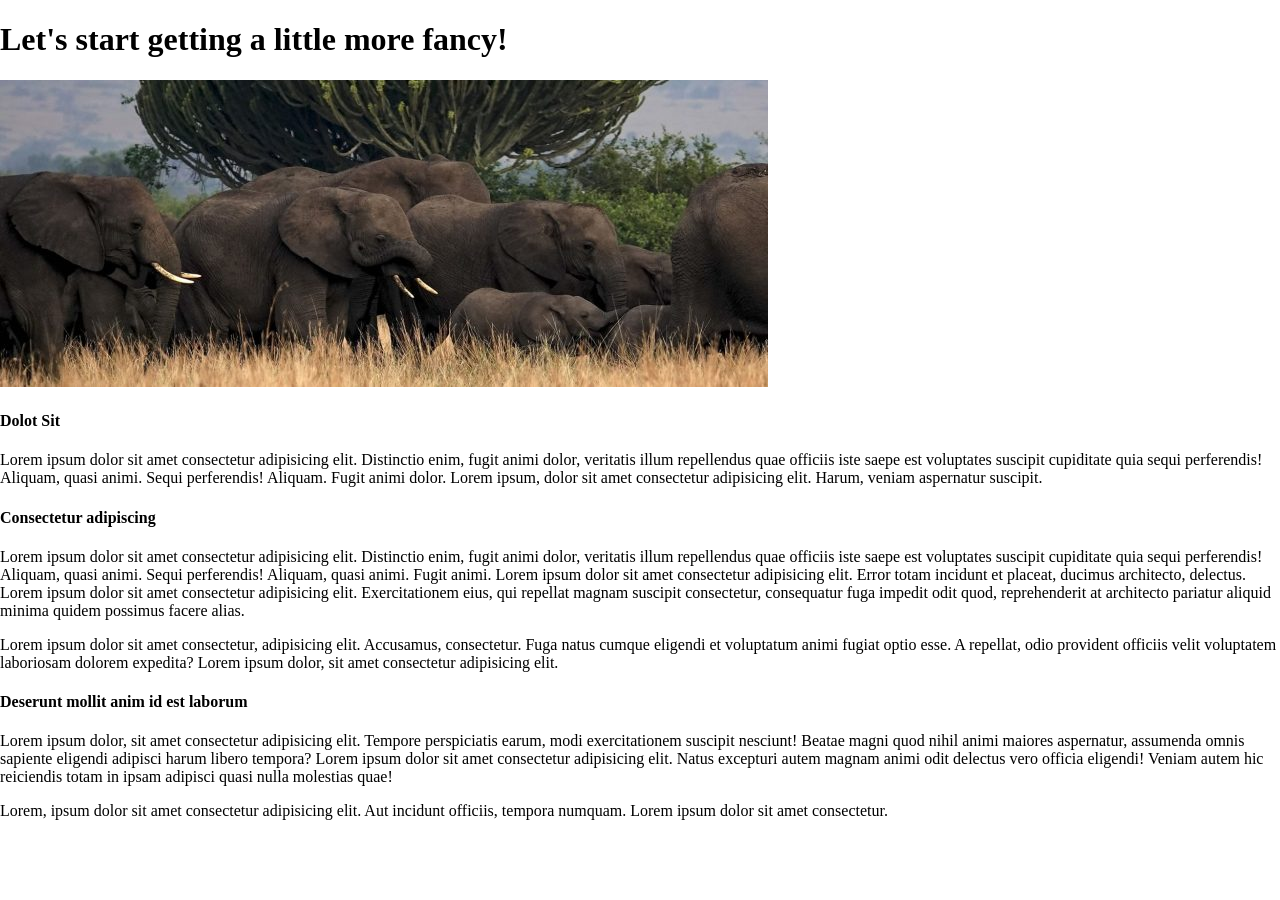
<file: index.html>
<!doctype html>
<html lang="en">
  <head>
    <meta charset="UTF-8" />
    <meta name="viewport" content="width=device-width, initial-scale=1.0" />
    <link rel="stylesheet" href="./styles.css" />
    <title>Dolor Sit Web Page</title>
  </head>
  <body>
    <div class="container">
      <div class="header">
        <h1>Let's start <span>getting a little</span> more fancy!</h1>
        <img
          src="./assets/elepanths_768x307.jpg"
          alt="header-image"
         
        />
      </div>
      <div class="body-container">
        <div class="first-container">
          <div class="dolot-sit">
            <h4>Dolot Sit</h4>
            <p>
              Lorem ipsum dolor sit amet consectetur adipisicing elit.
              Distinctio enim, fugit animi dolor, veritatis illum repellendus
              quae officiis iste saepe est voluptates suscipit cupiditate quia
              sequi perferendis! Aliquam, quasi animi. Sequi perferendis!
              Aliquam. Fugit animi dolor. Lorem ipsum, dolor sit amet
              consectetur adipisicing elit. Harum, veniam aspernatur suscipit.
            </p>
          </div>
          <div class="consectetur-adipiscing">
            <h4>Consectetur adipiscing</h4>
            <p>
              Lorem ipsum dolor sit amet consectetur adipisicing elit.
              Distinctio enim, fugit animi dolor, veritatis illum repellendus
              quae officiis iste saepe est voluptates suscipit cupiditate quia
              sequi perferendis! Aliquam, quasi animi. Sequi perferendis!
              Aliquam, quasi animi. Fugit animi. Lorem ipsum dolor sit amet
              consectetur adipisicing elit. Error totam incidunt et placeat,
              ducimus architecto, delectus. Lorem ipsum dolor sit amet
              consectetur adipisicing elit. Exercitationem eius, qui repellat
              magnam suscipit consectetur, consequatur fuga impedit odit quod,
              reprehenderit at architecto pariatur aliquid minima quidem
              possimus facere alias.
            </p>
          </div>

          <div class="p-lorem">
            <p>
              Lorem ipsum dolor sit amet consectetur, adipisicing elit.
              Accusamus, consectetur. Fuga natus cumque eligendi et voluptatum
              animi fugiat optio esse. A repellat, odio provident officiis velit
              voluptatem laboriosam dolorem expedita? Lorem ipsum dolor, sit
              amet consectetur adipisicing elit.
            </p>
          </div>
        </div>
        <div class="second-container">
          <div class="deserunt-mollit">
            <h4>Deserunt mollit anim id est laborum</h4>
            <p>
              Lorem ipsum dolor, sit amet consectetur adipisicing elit. Tempore
              perspiciatis earum, modi exercitationem suscipit nesciunt! Beatae
              magni quod nihil animi maiores aspernatur, assumenda omnis
              sapiente eligendi adipisci harum libero tempora? Lorem ipsum dolor
              sit amet consectetur adipisicing elit. Natus excepturi autem
              magnam animi odit delectus vero officia eligendi! Veniam autem hic
              reiciendis totam in ipsam adipisci quasi nulla molestias quae!
            </p>
          </div>
          <div class="p-end">
            <p>
              Lorem, ipsum dolor sit amet consectetur adipisicing elit. Aut
              incidunt officiis, tempora numquam. Lorem ipsum dolor sit amet
              consectetur.
            </p>
          </div>
        </div>
      </div>
    </div>
  </body>
</html>
</file>
<file: styles.css>
body {
  box-sizing: border-box;
  padding: 0;
  margin: 0;
  font-family: "Times New Roman", Times, serif;
}

.svg {
  color: #2d384d;
  stroke-width: 3;
}
</file>
